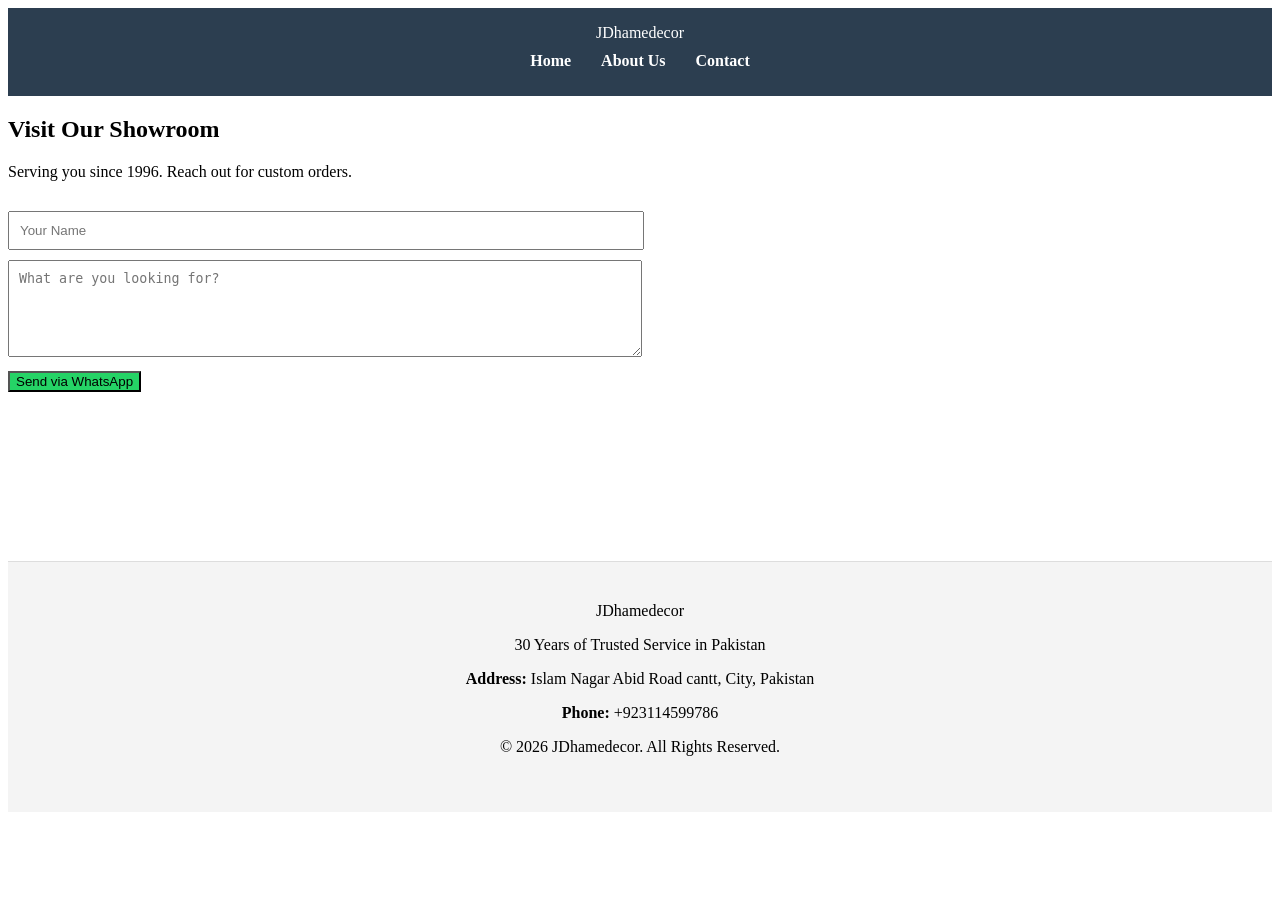
<file: contact us.html>
<!DOCTYPE html>
<html lang="en">
<head>
    <meta charset="UTF-8">
    <title>Contact Us | JDhamedecor</title>
    <link rel="stylesheet" href="style.css">
    <script>
        function sendToWhatsApp() {
            let number = "923xxxxxxxxx"; // REPLACE WITH YOUR NUMBER
            let name = document.getElementById('name').value;
            let msg = document.getElementById('message').value;
            let url = "https://wa.me" + number + "?text=" 
                + "Name: " + name + "%0a" 
                + "Message: " + msg;
            window.open(url, '_blank').focus();
        }
    </script>
</head>
<body>
    <nav>
        <div class="logo">JDhamedecor</div>
        <ul>
            <li><a href="index.html">Home</a></li>
            <li><a href="about.html">About Us</a></li>
            <li><a href="contact.html">Contact</a></li>
        </ul>
    </nav>

    <section class="content">
        <h1>Visit Our Showroom</h1>
        <p>Serving you since 1996. Reach out for custom orders.</p>
        
        <div style="display: flex; flex-wrap: wrap; gap: 40px; margin-top: 30px;">
            <!-- Simple WhatsApp Form -->
            <div style="flex: 1; min-width: 300px;">
                <input type="text" id="name" placeholder="Your Name" required style="width: 100%; padding: 10px; margin-bottom: 10px;">
                <textarea id="message" placeholder="What are you looking for?" rows="5" required style="width: 100%; padding: 10px; margin-bottom: 10px;"></textarea>
                <button type="button" onclick="sendToWhatsApp()" class="buy-btn" style="background: #25d366;">Send via WhatsApp</button>
            </div>

            <!-- Google Map -->
            <div style="flex: 1; min-width: 300px; height: 350px;">
                <!-- PASTE YOUR GOOGLE MAPS IFRAME CODE HERE -->
                <iframe src="https://maps.app.goo.gl/kmhZ5fZPYvu43dB28" width="100%" height="100%" style="border:0;" allowfullscreen="" loading="lazy"></iframe>
            </div>
        </div>
    </section>

    <footer>
        <div class="footer-logo">JDhamedecor</div>
        <p>30 Years of Trusted Service in Pakistan</p>
        <p><strong>Address:</strong> Islam Nagar Abid Road cantt, City, Pakistan</p>
        <p><strong>Phone:</strong> +923114599786</p>
        <p>&copy; 2026 JDhamedecor. All Rights Reserved.</p>
    </footer>
</body>
</html>
</file>
<file: style.css>
/* /* Navigation - Home, About Us, Contact */
nav {
    background: #2c3e50;
    color: white;
    padding: 1rem 5%;
    display: flex;
    flex-direction: column;
    align-items: center;
    text-align: center;
}

nav ul {
    list-style: none;
    display: flex;
    justify-content: center;
    padding: 0;
    margin: 10px 0;
}

nav ul li {
    margin: 0 15px;
}

nav ul li a {
    color: white;
    text-decoration: none;
    font-weight: bold;
}

/* 1. General Setup */
body { ... }
1. General Setup */
body { font-family: 'Segoe UI', Arial, sans-serif; margin: 0; line-height: 1.6; background-color: #f9f9f9; }

/* 2. THE HEADER FIX (Centering Established 1996) */
header {
    background: #ffffff;
    padding: 40px 20px;
    text-align: center;
    display: flex;
    flex-direction: column;
    align-items: center;
    justify-content: center;
    border-bottom: 2px solid #f4f4f4;
}

/* 3. THE PRODUCT CARD FIX (Aligning Buttons) */
.product-grid { display: grid; grid-template-columns: repeat(auto-fit, minmax(280px, 1fr)); gap: 20px; padding: 20px; }
.product-card { 
    position: relative; background: white; border: 1px solid #eee; padding: 20px; 
    text-align: center; overflow: hidden; display: flex; flex-direction: column; 
    align-items: center; justify-content: space-between; min-height: 450px; 
}
.product-card img { width: 100%; height: 250px; object-fit: cover; border-radius: 5px; }

/* 4. THE MOBILE FIX (For DHA/Gulberg Customers) */
@media (max-width: 600px) {
    header h1 { font-size: 1.8rem; }
    .product-grid { grid-template-columns: 1fr; } 
    .whatsapp-float { bottom: 10px; right: 10px; padding: 8px 15px; font-size: 0.8rem; }
}

/* 5. THE WHATSAPP BUTTON (Green & Floating) */
.whatsapp-float {
    position: fixed; bottom: 20px; right: 20px; background-color: #25d366;
    color: white; padding: 12px 25px; border-radius: 50px; text-decoration: none;
    display: flex; align-items: center; gap: 10px; font-weight: bold; z-index: 1000;
}
/* Footer - Saddar, DHA, Gulberg Address */
footer {
    text-align: center; 
    padding: 40px 20px;
    background: #f4f4f4;
    border-top: 1px solid #ddd;
}
</file>
